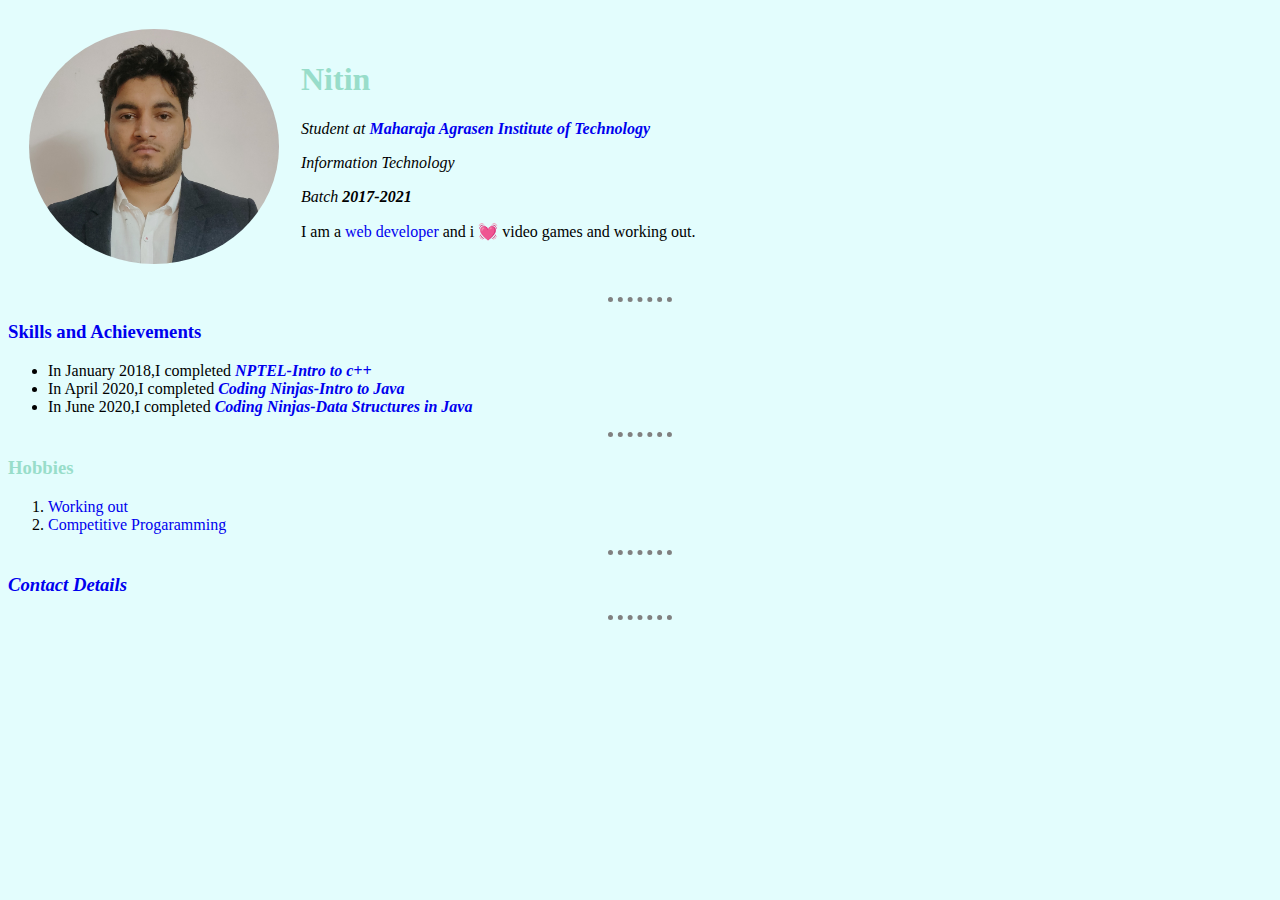
<file: index.html>
<!DOCTYPE html>
<html lang="en" dir="ltr">
  <head>
    <meta charset="utf-8">
    <title>Nitin's Homepage</title>
    <link rel="stylesheet" href="styles.css">
  </head>
  <table cellspacing="20">
    <tr>
      <td><img src="Pass1.jpg" alt=""></td>
      <td><h1>Nitin</h1>
        <p>
      <em> Student at <strong><a href="https://mait.ac.in/">Maharaja Agrasen Institute of Technology</a></strong></em>


      </p>
      <p>
        <em>Information Technology</em>
      </p>

      <p>
        <em>Batch <strong>2017-2021</strong></em>
      </p>
      <p> I am a <a href="https://www.google.com/search?q=web+developer&amp;tbm=isch&amp;chips=q:web+developer,g_1:web+designer:0qO1wN96jT4%3D&amp;rlz=1C1CHBF_enIN903IN903&amp;hl=en-GB&amp;sa=X&amp;ved=2ahUKEwjHlZH0isfwAhUEN3IKHTK3CX0Q4lYoBHoECAEQIA&amp;biw=1519&amp;bih=792">web developer </a>and i 💓 video games and working out.
      </p>
      </td>
    </tr>
  </table>
<!--   <img src="1608236035854.jpg" width=250 height=250 alt=""> -->
  <body>
<!--     <h1>Nitin</h1>
    <p>
    <em> Student at <strong><a href="https://mait.ac.in/">Maharaja Agrasen Institute of Technology</a></strong></em>


    </p>
    <p>
      <em>Information Technology</em>
    </p>

    <p>
      <em>Batch <strong>2017-2021</strong></em>
    </p>

    <p> I am a <a href="https://www.google.com/search?q=web+developer&tbm=isch&chips=q:web+developer,g_1:web+designer:0qO1wN96jT4%3D&rlz=1C1CHBF_enIN903IN903&hl=en-GB&sa=X&ved=2ahUKEwjHlZH0isfwAhUEN3IKHTK3CX0Q4lYoBHoECAEQIA&biw=1519&bih=792">web developer </a>and i &#128147; video games and working out.
    </p> -->

    <hr size="3" no shade>
    <h3><a href="skills.html">Skills and Achievements</a></h3>
    <ul>


    <li>In January 2018,I completed <em><strong><a href="https://onlinecourses.nptel.ac.in/">NPTEL-Intro to c++ <a></strong> </em></li>
    <li>In April 2020,I completed <em><strong><a href="https://www.codingninjas.com/">Coding Ninjas-Intro to Java</strong> </a></em></li>
    <li>In June 2020,I completed <em><strong><a href="https://www.codingninjas.com/">Coding Ninjas-Data Structures in Java</a></strong> </em></li>
</ul>
<hr size="3" no shade>
<h3>Hobbies</h3>
<ol>
  <li><a href="https://www.google.com/search?q=workout&rlz=1C1CHBF_enIN903IN903&sxsrf=ALeKk01MMmhOJl346WtSpD5YvFYSYT6atQ:1620923729429&source=lnms&tbm=isch&sa=X&ved=2ahUKEwji0ua4i8fwAhUEWCsKHT0nBG0Q_AUoAXoECAIQAw&biw=1536&bih=792&dpr=1.25">Working out</a></li>
  <li><a href="https://www.google.com/search?q=competitive+programming&rlz=1C1CHBF_enIN903IN903&sxsrf=ALeKk028VvYepUY5Qd1xynkevQ3JwEEEGg:1620923780278&source=lnms&tbm=isch&sa=X&ved=2ahUKEwirjobRi8fwAhVBeX0KHaFXCnwQ_AUoAnoECAEQBA&biw=1536&bih=792">Competitive Progaramming</a></li>

</ol>
<hr size="3" no shade>
<h3><em><a href="contact.html">Contact Details</a></em></h3>
</body>
<hr size="3" no shade>
</html>
</file>
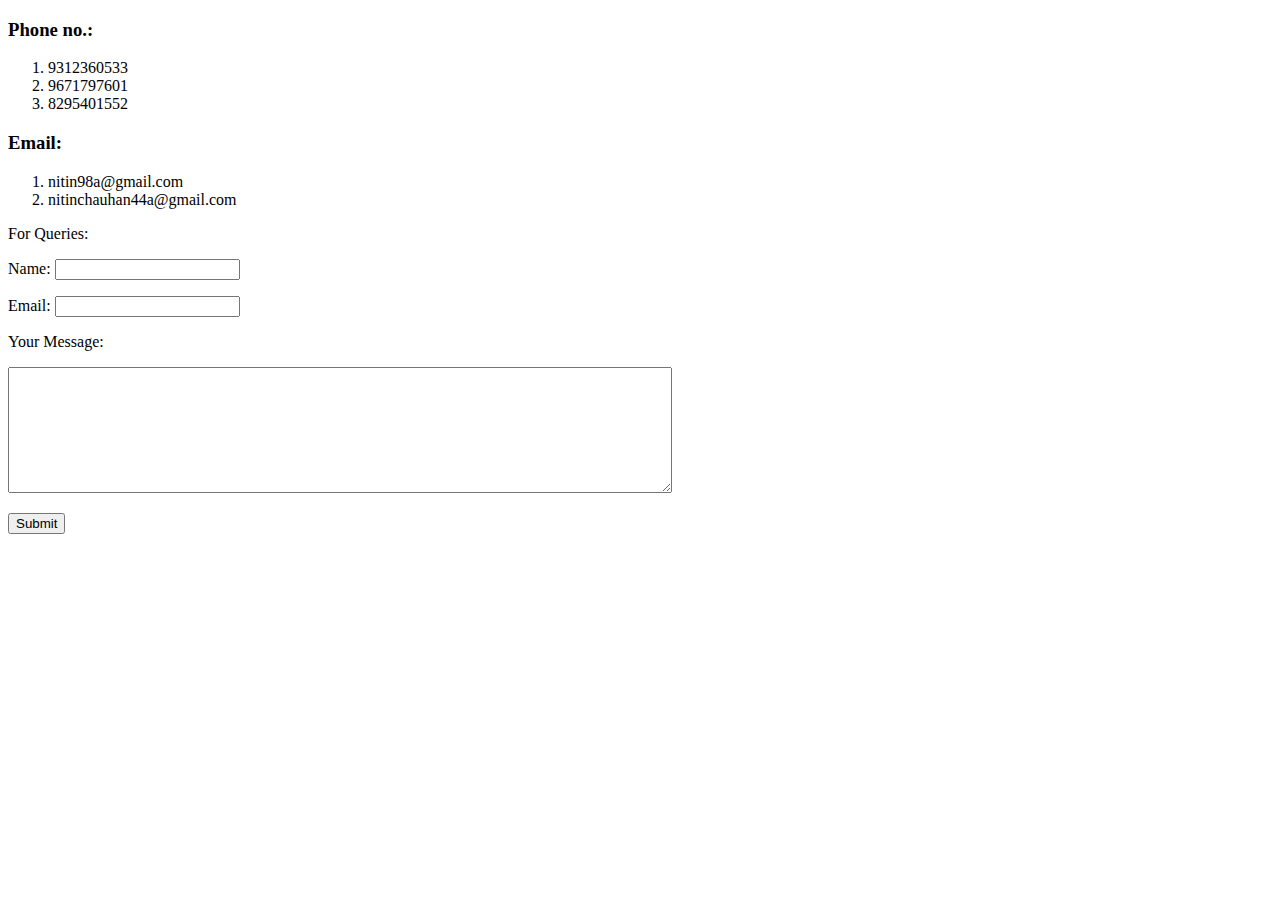
<file: contact.html>
<!DOCTYPE html>
<html lang="en" dir="ltr">
  <head>
    <meta charset="utf-8">
    <title>Contact Details</title>
  </head>
  <body>
    <h3>Phone no.:</h3>
<ol>
<li>  9312360533</li>
<li>  9671797601</li>
<li>  8295401552</li>
</ol>
<h3>Email:</h3>
<ol>
<li>nitin98a@gmail.com</li>
<li>nitinchauhan44a@gmail.com</li>
</ol>
<form class="" action="mailto:nitin98a@gmail.com" method="post" enctype="text/plain">
  <p>For Queries:</p>

  <label for="name">Name:</label>
  <input type="text" name="name" value="">

  <p><label for="">Email:</label>
    <input type="email" name="email" value="">
  </p>
  <p>
  <label >Your Message:</label>
  </p>
  <p>
  <textarea name="name" rows="8" cols="80"></textarea>
</p>
<p>
  <input type="Submit" name="" >
</p>
</form>


  </body>
</html>
</file>
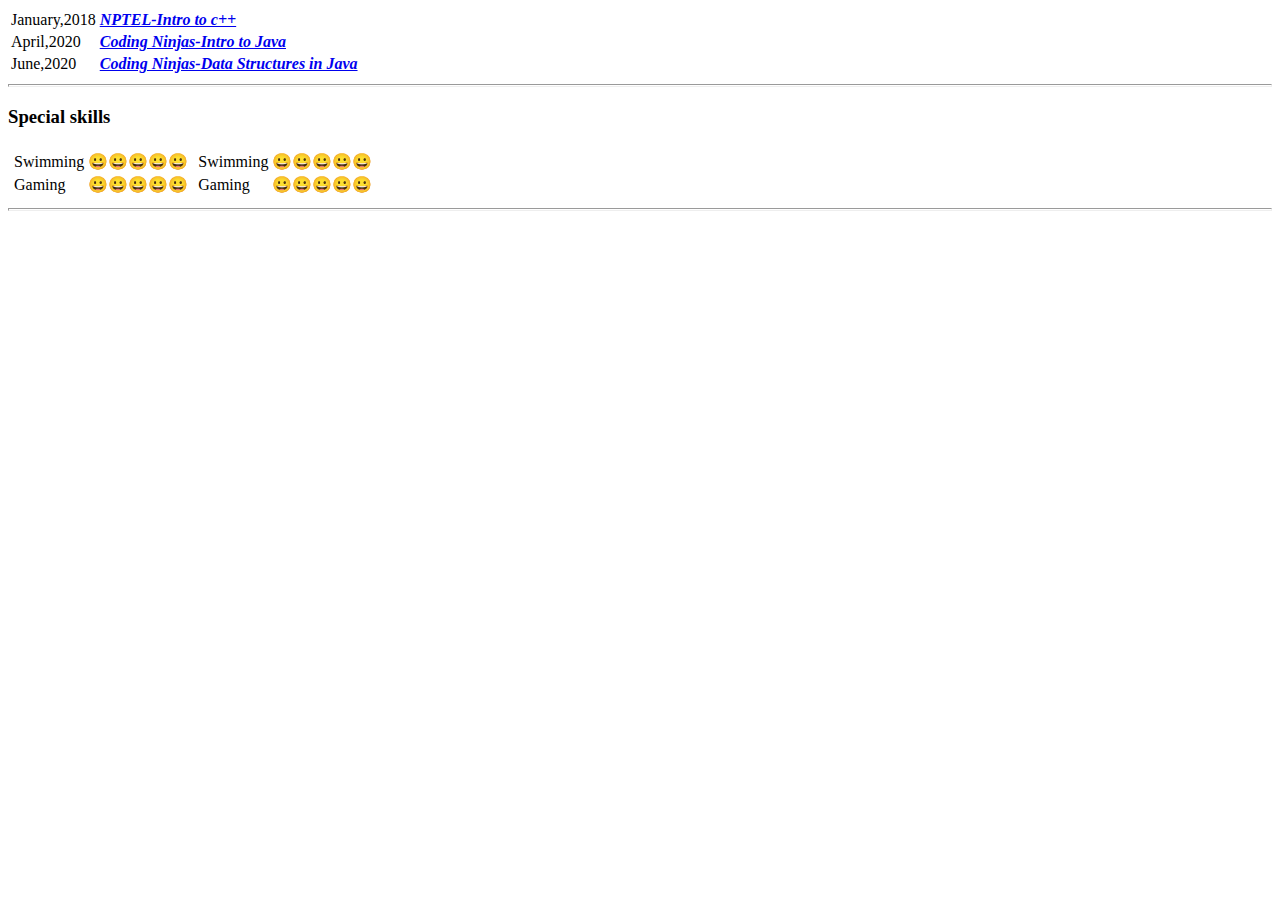
<file: skills.html>
<!DOCTYPE html>
<html lang="en" dir="ltr">
  <head>
    <meta charset="utf-8">
    <title>Skills and Achievements</title>
  </head>
  <body>
    <table>
      <tr>
        <td>January,2018</td>
        <td><em><strong><a href="https://onlinecourses.nptel.ac.in/">NPTEL-Intro to c++ <a></strong> </em></td>
      </tr>
      <tr>
        <td>April,2020</td>
        <td><em><strong><a href="https://www.codingninjas.com/">Coding Ninjas-Intro to Java</strong> </a></em></td>
      </tr>
      <tr>
        <td>June,2020</td>
        <td><em><strong><a href="https://www.codingninjas.com/">Coding Ninjas-Data Structures in Java</a></strong> </em></td>
      </tr>
    </table>
    <hr size="3" no shade>
    <h3>Special skills</h3>
    <table>
      <td><table cellspace="30">
        <tr>
          <td>Swimming</td>
          <td>😀😀😀😀😀</td>

        </tr>
        <tr>
          <td>Gaming</td>
          <td>😀😀😀😀😀</td>

        </tr>

      </table> </td>
      <td><table cellspace="30">
        <tr>
          <td>Swimming</td>
          <td>😀😀😀😀😀</td>

        </tr>
        <tr>
          <td>Gaming</td>
          <td>😀😀😀😀😀</td>

        </tr>

      </table> </td>
    </table>

  </body>
  <hr size="3" no shade>
</html>
</file>
<file: styles.css>
img {
    width: 250px;
    border-radius: 50%;
}

body{
  background-color: #e3fdfd;
}
  hr{

    border-style:none;
    border-top-style:dotted;
    border-color:grey;
    border-width:5px;
    width:5%;
  }
  h1{
    color:#98ddca;
  }
  h2{
    color:#98ddca;
  }
  h3{
    color:#98ddca
  }
  a{
    text-decoration: none;

  }
</file>
